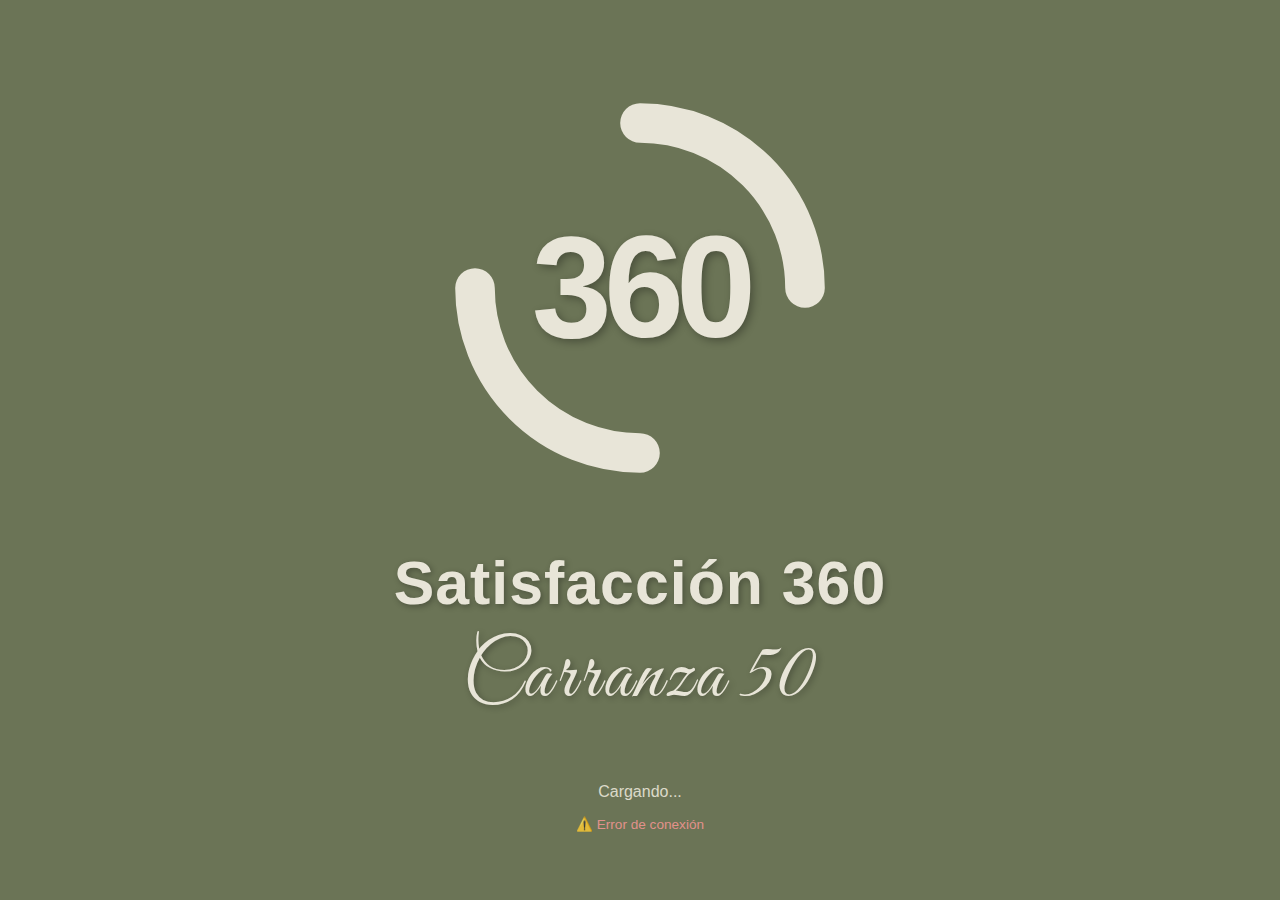
<file: index.html>
<!DOCTYPE html>
<html lang="es">

<head>
    <meta charset="UTF-8">
    <meta name="viewport" content="width=device-width, initial-scale=1.0">
    <title>Satisfacción 360 - Carranza 50</title>
    <link rel="icon" href="images/favicon.png" type="image/png">
    <link rel="preconnect" href="https://fonts.googleapis.com">
    <link rel="preconnect" href="https://fonts.gstatic.com" crossorigin>
    <link href="https://fonts.googleapis.com/css2?family=Great+Vibes&family=Dancing+Script:wght@700&display=swap"
        rel="stylesheet">
    <style>
        * {
            margin: 0;
            padding: 0;
            box-sizing: border-box;
        }

        body {
            margin: 0;
            padding: 0;
            height: 100vh;
            width: 100vw;
            background: #6b7456;
            display: flex;
            justify-content: center;
            align-items: center;
            font-family: Arial, sans-serif;
            overflow: hidden;
        }

        .splash-container {
            display: flex;
            flex-direction: column;
            align-items: center;
            justify-content: center;
            animation: fadeIn 0.8s ease-out;
            width: 100%;
            max-width: 600px;
            padding: 20px;
        }

        @keyframes fadeIn {
            from {
                opacity: 0;
                transform: scale(0.95);
            }

            to {
                opacity: 1;
                transform: scale(1);
            }
        }

        .logo-circle {
            width: 340px;
            height: 340px;
            position: relative;
            display: flex;
            align-items: center;
            justify-content: center;
            margin-bottom: 40px;
        }

        .circle-arrows {
            position: absolute;
            width: 100%;
            height: 100%;
            animation: rotate360 4s linear infinite;
        }

        @keyframes rotate360 {
            from {
                transform: rotate(0deg);
            }

            to {
                transform: rotate(360deg);
            }
        }

        .circle-arrows svg {
            width: 100%;
            height: 100%;
        }

        .number-360 {
            position: absolute;
            font-size: 7rem;
            font-weight: bold;
            color: #e8e5d8;
            text-shadow: 3px 3px 8px rgba(0, 0, 0, 0.3);
            z-index: 10;
            letter-spacing: -8px;
        }

        .text-container {
            text-align: center;
            color: #e8e5d8;
            width: 100%;
        }

        .text-main {
            font-size: 3rem;
            font-weight: bold;
            margin-bottom: 10px;
            text-shadow: 2px 2px 6px rgba(0, 0, 0, 0.3);
            letter-spacing: 1px;
        }

        .text-carranza {
            font-family: 'Great Vibes', cursive;
            font-size: 4rem;
            margin-bottom: 15px;
            text-shadow: 2px 2px 6px rgba(0, 0, 0, 0.3);
            letter-spacing: 3px;
            font-weight: 400;
        }

        .text-sub {
            font-size: 1.8rem;
            font-weight: 300;
            letter-spacing: 8px;
            text-transform: uppercase;
            opacity: 0.95;
            text-shadow: 1px 1px 4px rgba(0, 0, 0, 0.3);
        }

        .loading-text {
            margin-top: 40px;
            color: #e8e5d8;
            font-size: 1rem;
            opacity: 0.9;
            text-align: center;
            animation: blink 1.5s ease-in-out infinite;
        }

        @keyframes blink {
            0%, 100% {
                opacity: 0.4;
            }
            50% {
                opacity: 1;
            }
        }

        .dots span {
            animation: dotBlink 1.5s ease-in-out infinite;
        }

        .dots span:nth-child(2) {
            animation-delay: 0.2s;
        }

        .dots span:nth-child(3) {
            animation-delay: 0.4s;
        }

        @keyframes dotBlink {
            0%, 100% {
                opacity: 0.2;
            }
            50% {
                opacity: 1;
            }
        }

        .progress-indicator {
            margin-top: 15px;
            font-size: 0.85rem;
            color: #e8e5d8;
            opacity: 0.8;
        }

        .progress-indicator.success {
            color: #a8d5a8;
        }

        .progress-indicator.error {
            color: #ff9999;
        }

        /* RESPONSIVE */
        @media (max-width: 375px) {
            .logo-circle {
                width: 240px;
                height: 240px;
                margin-bottom: 30px;
            }

            .number-360 {
                font-size: 4.5rem;
                letter-spacing: -5px;
            }

            .text-main {
                font-size: 2rem;
            }

            .text-carranza {
                font-size: 2.5rem;
            }

            .text-sub {
                font-size: 1.2rem;
                letter-spacing: 5px;
            }

            .loading-text {
                font-size: 0.9rem;
                margin-top: 25px;
            }
        }

        @media (min-width: 376px) and (max-width: 430px) {
            .logo-circle {
                width: 280px;
                height: 280px;
                margin-bottom: 35px;
            }

            .number-360 {
                font-size: 5.5rem;
                letter-spacing: -6px;
            }

            .text-main {
                font-size: 2.3rem;
            }

            .text-carranza {
                font-size: 3rem;
            }

            .text-sub {
                font-size: 1.4rem;
                letter-spacing: 6px;
            }
        }

        @media (min-width: 431px) and (max-width: 768px) {
            .logo-circle {
                width: 360px;
                height: 360px;
            }

            .number-360 {
                font-size: 7.5rem;
            }

            .text-main {
                font-size: 3.2rem;
            }

            .text-carranza {
                font-size: 4.6rem;
            }

            .text-sub {
                font-size: 1.9rem;
            }
        }

        @media (min-width: 769px) and (max-width: 1024px) {
            .logo-circle {
                width: 400px;
                height: 400px;
            }

            .number-360 {
                font-size: 8.5rem;
            }

            .text-main {
                font-size: 3.5rem;
            }

            .text-carranza {
                font-size: 4.2rem;
            }

            .text-sub {
                font-size: 2rem;
            }
        }

        @media (min-width: 1025px) {
            .splash-container {
                max-width: 700px;
            }

            .logo-circle {
                width: 440px;
                height: 440px;
            }

            .number-360 {
                font-size: 9rem;
            }

            .text-main {
                font-size: 3.8rem;
            }

            .text-carranza {
                font-size: 5rem;
            }

            .text-sub {
                font-size: 2.2rem;
            }
        }

        @media (max-height: 500px) and (orientation: landscape) {
            .splash-container {
                flex-direction: row;
                gap: 30px;
                align-items: center;
            }

            .logo-circle {
                width: 200px;
                height: 200px;
                margin-bottom: 0;
            }

            .number-360 {
                font-size: 4rem;
                letter-spacing: -4px;
            }

            .text-main {
                font-size: 1.8rem;
            }

            .text-carranza {
                font-size: 2rem;
                margin-bottom: 8px;
            }

            .text-sub {
                font-size: 1rem;
                letter-spacing: 4px;
            }

            .loading-text {
                margin-top: 15px;
                font-size: 0.85rem;
            }
        }
    </style>
</head>

<body>
    <div class="splash-container">
        <div class="logo-circle">
            <div class="circle-arrows">
                <svg viewBox="0 0 200 200" xmlns="http://www.w3.org/2000/svg">
                    <path d="M 100 25 A 75 75 0 0 1 175 100" fill="none" stroke="#e8e5d8" stroke-width="18"
                        stroke-linecap="round" />
                    <path d="M 100 175 A 75 75 0 0 1 25 100" fill="none" stroke="#e8e5d8" stroke-width="18"
                        stroke-linecap="round" />
                </svg>
            </div>
            <div class="number-360">360</div>
        </div>

        <div class="text-container">
            <div class="text-main">Satisfacción 360</div>
            <div class="text-carranza">Carranza 50</div>
        </div>

        <div class="loading-text" id="loading-text">
            Cargando<span class="dots"><span>.</span><span>.</span><span>.</span></span>
        </div>
        
        <div class="progress-indicator" id="progress-indicator"></div>
    </div>

    <script>
        // URL de tu Google Apps Script - REEMPLAZA CON TU NUEVA URL
        const SHEET_URL = 'https://script.google.com/macros/s/AKfycbzsh_ZGXV_4Pfgx2sjox4mNYOTJGAvTJlyt8FEUbzYPTr8qTZg1t7SzkjIasCcvxjAC/exec';
        
        let meserosLoaded = false;
        let minTimeElapsed = false;
        const progressIndicator = document.getElementById('progress-indicator');
        const loadingText = document.getElementById('loading-text');

        // Función para precargar meseros usando JSONP
        function precargarMeseros() {
            progressIndicator.textContent = '📋 Cargando meseros...';
            
            const callbackName = 'precarga_meseros_' + Date.now();
            
            window[callbackName] = function(data) {
                try {
                    if (data.success && data.meseros && data.meseros.length > 0) {
                        // Guardar en localStorage para uso posterior
                        localStorage.setItem('meseros', JSON.stringify(data.meseros));
                        localStorage.setItem('meserosTimestamp', Date.now().toString());
                        
                        progressIndicator.textContent = '✅ Meseros cargados';
                        progressIndicator.classList.add('success');
                        meserosLoaded = true;
                        
                        console.log('✅ Meseros precargados:', data.meseros);
                    } else {
                        throw new Error('No se encontraron meseros');
                    }
                } catch (error) {
                    console.error('❌ Error al procesar meseros:', error);
                    progressIndicator.textContent = '⚠️ Usando datos locales';
                    progressIndicator.classList.add('error');
                    meserosLoaded = true; // Continuar de todos modos
                }
                
                // Limpiar
                delete window[callbackName];
                const scriptTag = document.getElementById(callbackName);
                if (scriptTag) document.body.removeChild(scriptTag);
                checkAndRedirect();
            };
            
            const script = document.createElement('script');
            script.id = callbackName;
            script.src = `${SHEET_URL}?action=getMeseros&callback=${callbackName}`;
            script.onerror = function() {
                console.error('❌ Error al cargar script');
                progressIndicator.textContent = '⚠️ Error de conexión';
                progressIndicator.classList.add('error');
                meserosLoaded = true;
                delete window[callbackName];
                const scriptTag = document.getElementById(callbackName);
                if (scriptTag) document.body.removeChild(scriptTag);
                checkAndRedirect();
            };
            
            document.body.appendChild(script);
        }

        // Verificar si ambas condiciones están listas
        function checkAndRedirect() {
            if (meserosLoaded && minTimeElapsed) {
                loadingText.textContent = 'Listo!';
                setTimeout(() => {
                    window.location.href = 'menu.html';
                }, 300);
            }
        }

        // Tiempo mínimo de splash (2 segundos)
        setTimeout(() => {
            minTimeElapsed = true;
            checkAndRedirect();
        }, 2000);

        // Iniciar precarga inmediatamente
        precargarMeseros();
    </script>
</body>

</html>
</file>
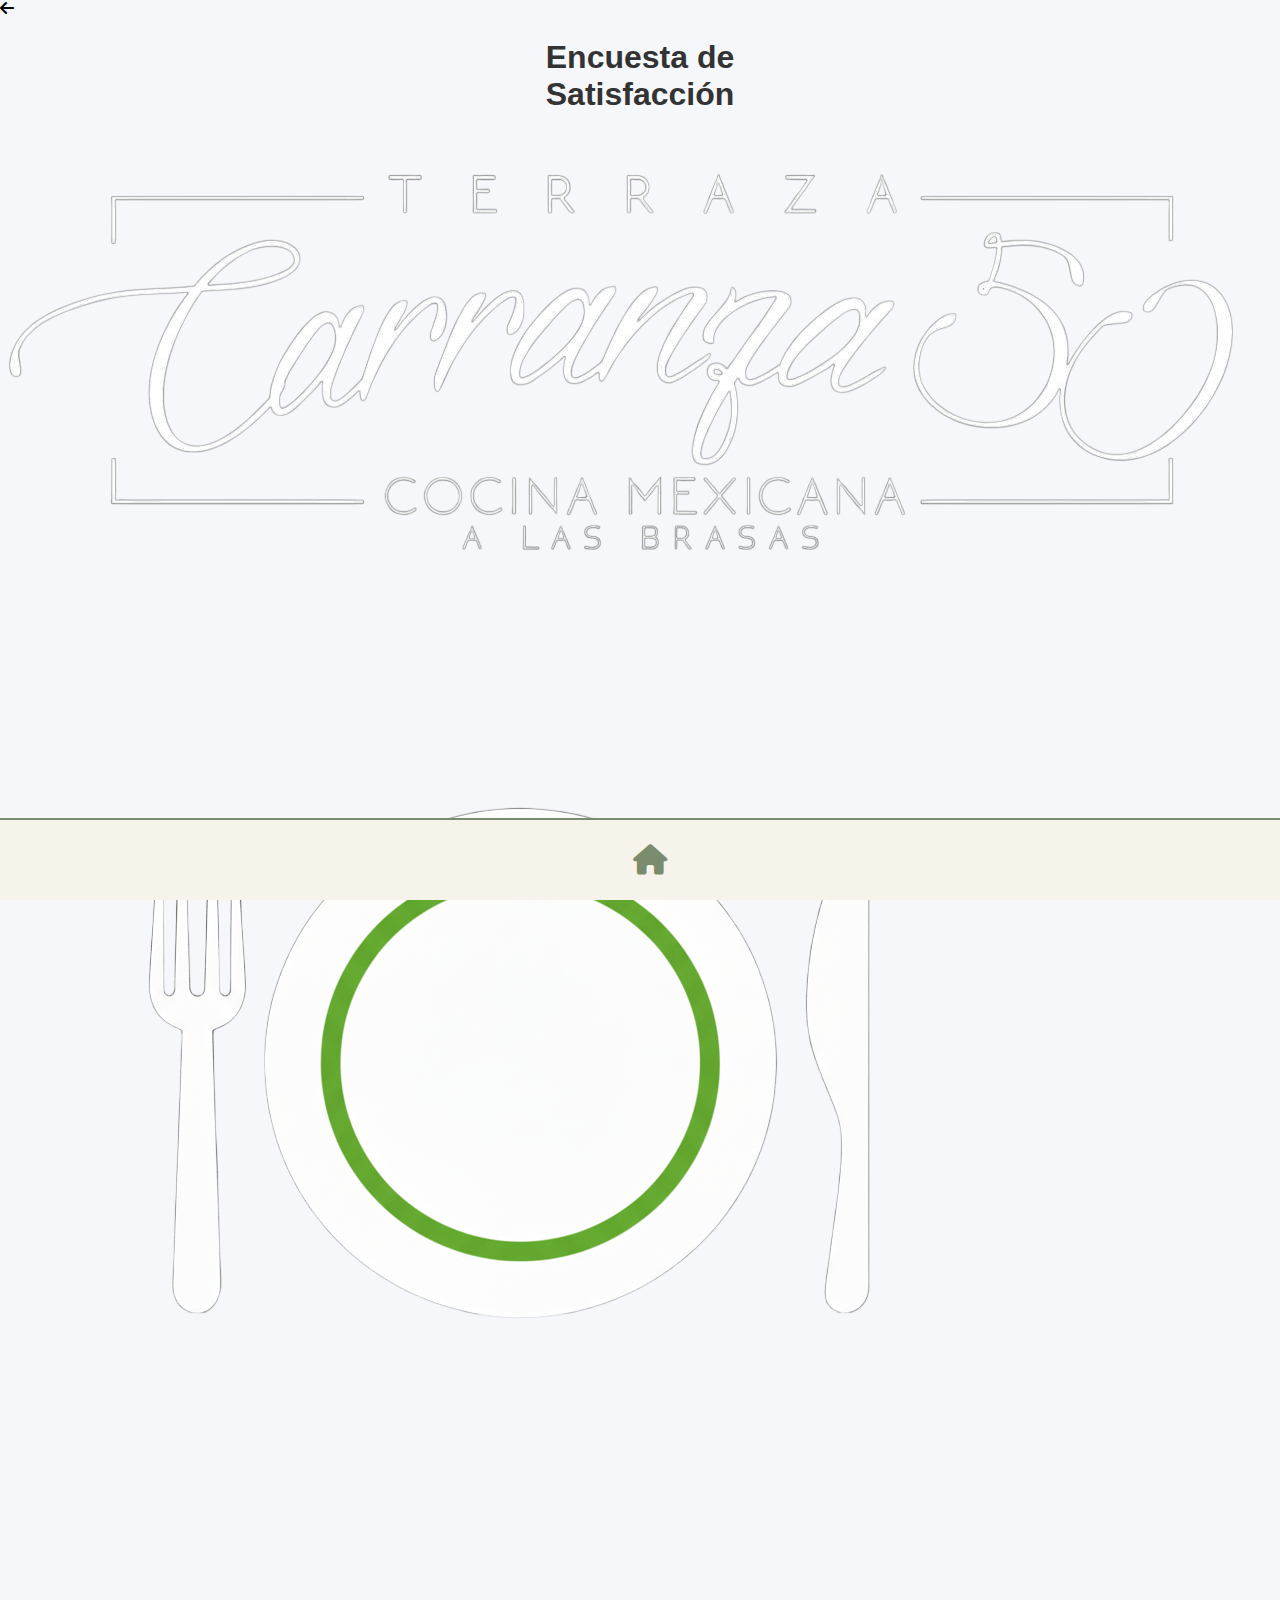
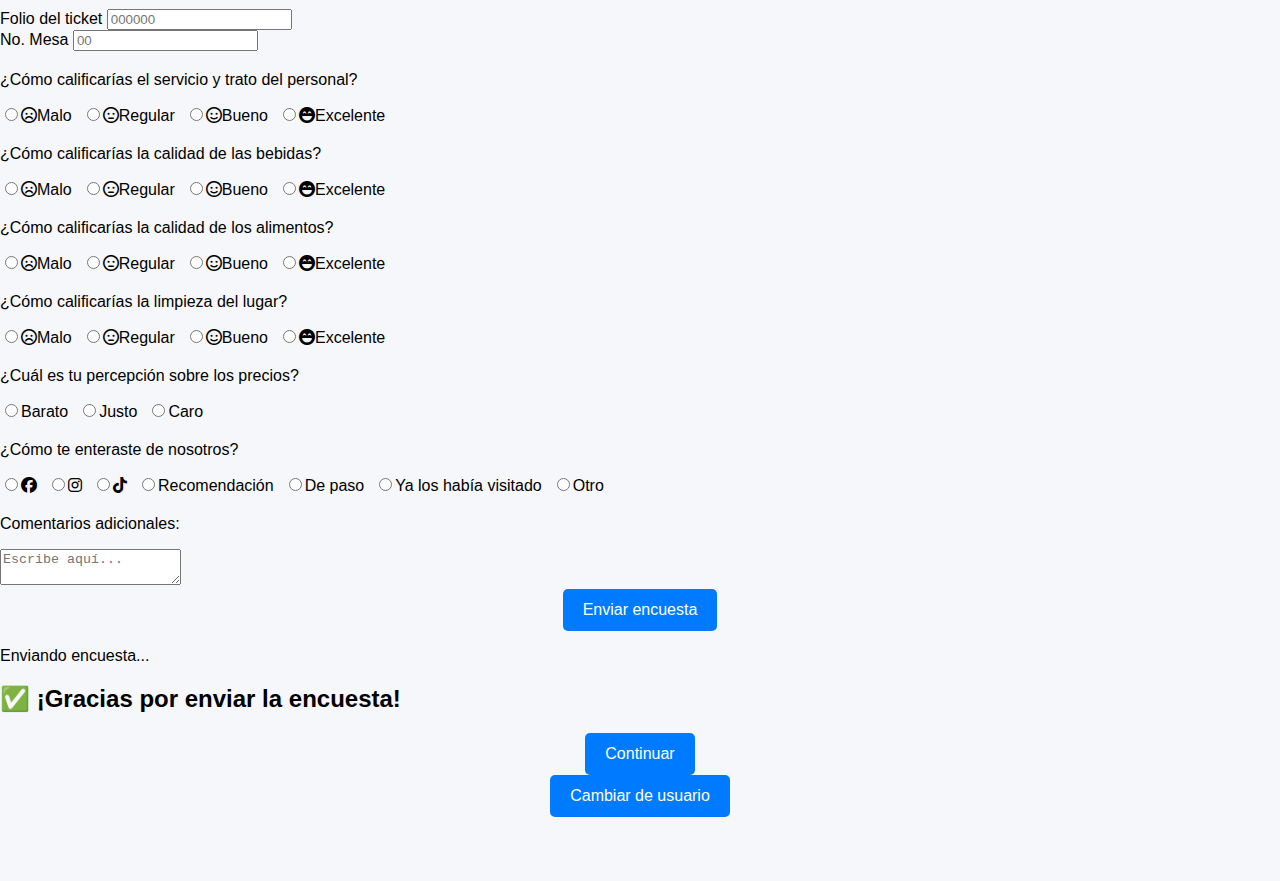
<file: formulario.html>
<!DOCTYPE html>
<html lang="es">

<head>
  <meta charset="UTF-8">
  <meta name="viewport" content="width=device-width, initial-scale=1.0">
  <title>Encuesta de Satisfacción</title>
  <link rel="stylesheet" href="./CSS/formulario.css">
  <link rel="stylesheet" href="https://cdnjs.cloudflare.com/ajax/libs/font-awesome/6.4.0/css/all.min.css">
  <link rel="stylesheet" href="./CSS/footer.css">
  <link rel="icon" href="images/favicon.png" type="image/png">
</head>

<body>

  <!-- ENCABEZADO -->
  <header class="encabezado">
    <i class="fa-solid fa-arrow-left volver"></i>
    <h1>Encuesta de<br>Satisfacción</h1>
    <img src="./images/logo C50_Inverted.png" alt="Logo del restaurante" class="logo-img">
    <img src="./images/image_plate.png" class="logo" alt="logo">
  </header>


  <!-- DATOS DE TICKET -->
  <section class="datos-ticket">
    <div class="campo-ticket">
      <label for="ticket">Folio del ticket</label>
      <input type="number" id="ticket" name="ticket" required placeholder="000000">
    </div>
    <div class="campo-ticket">
      <label for="mesa">No. Mesa</label>
      <input type="number" id="mesa" name="mesa" required placeholder="00">
    </div>
  </section>

  <form id="formulario">

    <!-- P1 -->
    <div class="pregunta">
      <p>¿Cómo calificarías el servicio y trato del personal?</p>
      <div class="opciones caritas">
        <label><input type="radio" name="personal" value="MALO"><i
            class="fa-regular fa-face-frown"></i><span>Malo</span></label>
        <label><input type="radio" name="personal" value="REGULAR"><i
            class="fa-regular fa-face-meh"></i><span>Regular</span></label>
        <label><input type="radio" name="personal" value="BUENO"><i
            class="fa-regular fa-face-smile"></i><span>Bueno</span></label>
        <label><input type="radio" name="personal" value="EXCELENTE"><i
            class="fa-solid fa-face-laugh-beam"></i><span>Excelente</span></label>
      </div>
    </div>

    <!-- P2 bebidas -->
    <div class="pregunta">
      <p>¿Cómo calificarías la calidad de las bebidas?</p>
      <div class="opciones caritas">
        <label><input type="radio" name="bebidas" value="MALO"><i
            class="fa-regular fa-face-frown"></i><span>Malo</span></label>
        <label><input type="radio" name="bebidas" value="REGULAR"><i
            class="fa-regular fa-face-meh"></i><span>Regular</span></label>
        <label><input type="radio" name="bebidas" value="BUENO"><i
            class="fa-regular fa-face-smile"></i><span>Bueno</span></label>
        <label><input type="radio" name="bebidas" value="EXCELENTE"><i
            class="fa-solid fa-face-laugh-beam"></i><span>Excelente</span></label>
      </div>
    </div>

    <!-- P3 alimentos -->
    <div class="pregunta">
      <p>¿Cómo calificarías la calidad de los alimentos?</p>
      <div class="opciones caritas">
        <label><input type="radio" name="alimentos" value="MALO"><i
            class="fa-regular fa-face-frown"></i><span>Malo</span></label>
        <label><input type="radio" name="alimentos" value="REGULAR"><i
            class="fa-regular fa-face-meh"></i><span>Regular</span></label>
        <label><input type="radio" name="alimentos" value="BUENO"><i
            class="fa-regular fa-face-smile"></i><span>Bueno</span></label>
        <label><input type="radio" name="alimentos" value="EXCELENTE"><i
            class="fa-solid fa-face-laugh-beam"></i><span>Excelente</span></label>
      </div>
    </div>

    <!-- P4 limpieza -->
    <div class="pregunta">
      <p>¿Cómo calificarías la limpieza del lugar?</p>
      <div class="opciones caritas">
        <label><input type="radio" name="limpieza" value="MALO"><i
            class="fa-regular fa-face-frown"></i><span>Malo</span></label>
        <label><input type="radio" name="limpieza" value="REGULAR"><i
            class="fa-regular fa-face-meh"></i><span>Regular</span></label>
        <label><input type="radio" name="limpieza" value="BUENO"><i
            class="fa-regular fa-face-smile"></i><span>Bueno</span></label>
        <label><input type="radio" name="limpieza" value="EXCELENTE"><i
            class="fa-solid fa-face-laugh-beam"></i><span>Excelente</span></label>
      </div>
    </div>

    <!-- P5 precios -->
    <div class="pregunta">
      <p>¿Cuál es tu percepción sobre los precios?</p>
      <div class="opciones precios">
        <label><input type="radio" name="precios" value="BARATO" ><span>Barato</span></label>
        <label><input type="radio" name="precios" value="JUSTO"><span>Justo</span></label>
        <label><input type="radio" name="precios" value="CARO"><span>Caro</span></label>
      </div>
    </div>

    <!-- P6 redes -->
    <div class="pregunta">
      <p>¿Cómo te enteraste de nosotros?</p>
      <div class="opciones redes">
        <label><input type="radio" name="conociste" value="FACEBOOK"><i class="fa-brands fa-facebook"></i></label>
        <label><input type="radio" name="conociste" value="INSTAGRAM"><i class="fa-brands fa-instagram"></i></label>
        <label><input type="radio" name="conociste" value="TIKTOK"><i class="fa-brands fa-tiktok"></i></label>
        <label><input type="radio" name="conociste" value="RECOMENDACION"><span>Recomendación</span></label>
        <label><input type="radio" name="conociste" value="DEPASO"><span>De paso</span></label>
        <label><input type="radio" name="conociste" value="YAVISITADO"><span>Ya los había visitado</span></label>
        <label><input type="radio" name="conociste" value="Otro"><span>Otro</span></label>
      </div>

      <div id="otro-input-container" style="display:none;">
        <input type="text" id="otro" name="otro" placeholder="Especifica">
      </div>
    </div>

    <!-- Comentarios -->
    <div class="pregunta">
      <p>Comentarios adicionales:</p>
      <textarea id="comentarios" name="comentarios" placeholder="Escribe aquí..."></textarea>
    </div>

    <button type="submit">Enviar encuesta</button>
  </form>

  <!-- Loader para envío del formulario -->
  <div id="loader-formulario" class="loader-overlay hidden">
    <div class="loader-content">
      <div class="spinner"></div>
      <p>Enviando encuesta...</p>
    </div>
  </div>


  <div id="popup-encuesta" class="popup hidden">
    <div class="popup-content">
      <h2>✅ ¡Gracias por enviar la encuesta!</h2>
      <p id="mensaje-premio"></p>
      <div class="popup-buttons">
        <button id="continuar-btn">Continuar</button>
        <button id="cambiar-btn">Cambiar de usuario</button>
      </div>
    </div>
  </div>

  <!-- Footer (solo botón Home) -->
  <footer class="bottom-nav">
    <div class="nav-item" id="btn-home" aria-label="Inicio">
      <i class="fa-solid fa-house"></i>
    </div>
  </footer>

  <!-- Scripts -->
  <script src="./JS/formulario.js"></script>
  <script src="./JS/footer.js"></script>
</body>

</html>
</file>
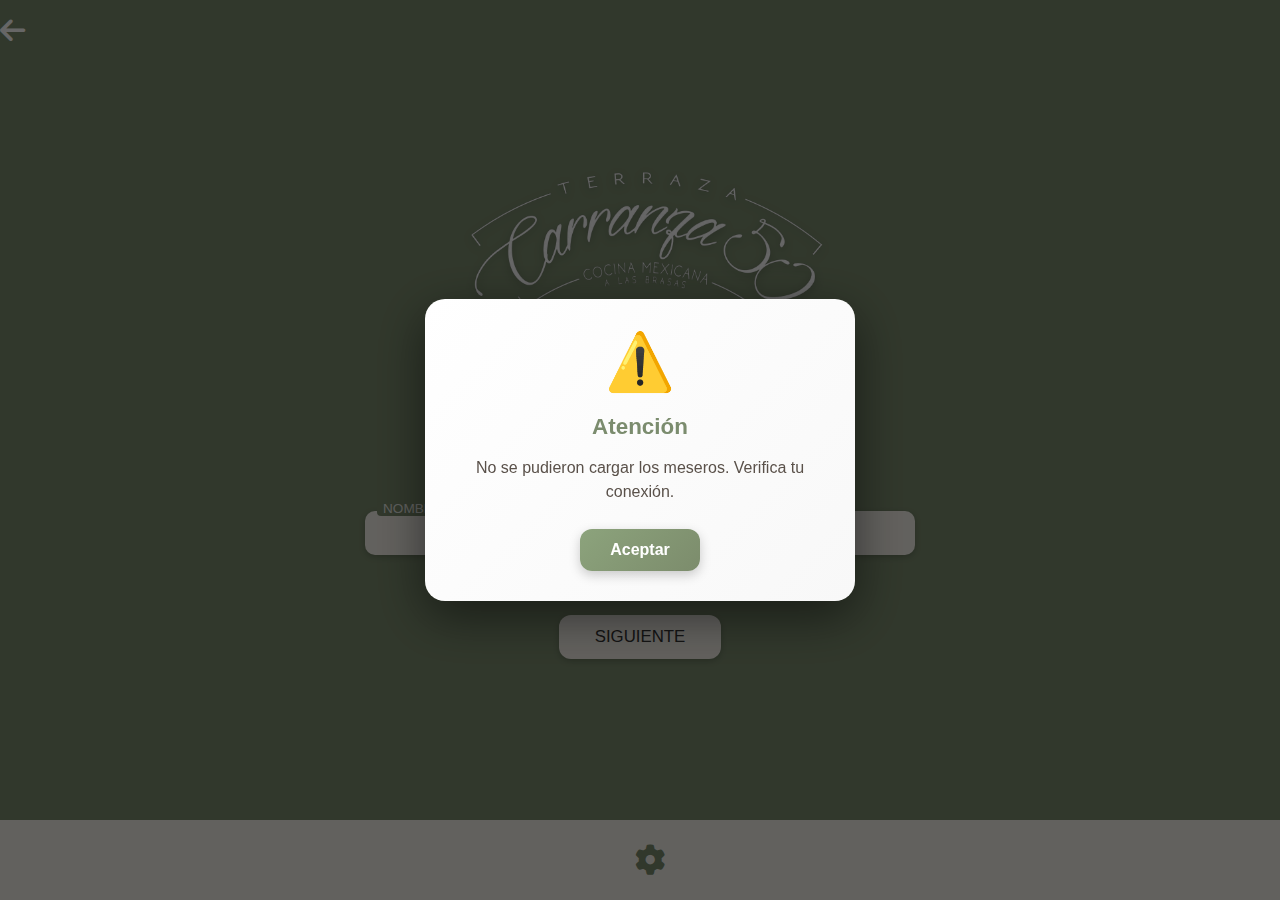
<file: menu.html>
<!DOCTYPE html>
<html lang="es">

<head>
  <meta charset="utf-8" />
  <meta name="viewport" content="width=device-width, initial-scale=1.0" />
  <title>Selección Mesero</title>
  <link rel="stylesheet" href="https://cdnjs.cloudflare.com/ajax/libs/font-awesome/6.4.0/css/all.min.css">
  <link rel="stylesheet" href="./CSS/index.css">
  <link rel="stylesheet" href="./CSS/footer.css">
  <link rel="icon" href="images/favicon.png" type="image/png">
</head>

<body>

  <header>
    <i class="fa-solid fa-arrow-left"></i>
  </header>

  <div class="container">
    <div class="logo-container">
      <img src="images/Cuvalog_blanco.png" alt="Logo del restaurante" class="logo-img">
    </div>
    <div class="form-block">
      <div class="icon-user">
        <i class="fa-solid fa-user"></i>
      </div>

      <div class="custom-select" id="mesero-select">
        <label for="mesero">NOMBRE MESERO</label>
        <div class="select-selected">Selecciona...</div>
        <div class="select-items">
          <div data-value="ROBERTO">ROBERTO<span class="radio"></span></div>
          <div data-value="ROMAN">ROMAN<span class="radio"></span></div>
          <div data-value="SERGIO">SERGIO<span class="radio"></span></div>
          <div data-value="RAMSES">RAMSES<span class="radio"></span></div>
          <div data-value="FERNANDO">FERNANDO<span class="radio"></span></div>
        </div>
      </div>

      <button class="btn">SIGUIENTE</button>
    </div>
  </div>

  <!-- FOOTER: solo botón ajustes en index -->
  <footer class="bottom-nav">
    <div class="nav-item" id="btn-ajustes" aria-label="Ajustes">
      <i class="fa-solid fa-gear"></i>
    </div>
  </footer>

  <!-- Modal Ajustes (incluído en index) -->
  <div id="ajustes-modal" class="ajustes-modal hidden" aria-hidden="true">
    <div class="ajustes-content" role="dialog" aria-modal="true" aria-labelledby="ajustes-title">
      <h3 id="ajustes-title">⚙️ Ajustes</h3>

      <label class="switch" title="Desactivar ruleta">
        <input type="checkbox" id="checkbox-ruleta">
        <span class="slider"></span>
      </label>

      <div class="texto-switch">Desactivar ruleta</div>
    </div>
  </div>

  <script src="./JS/index.js"></script>
  <script src="./JS/footer.js"></script>
</body>

</html>
</file>
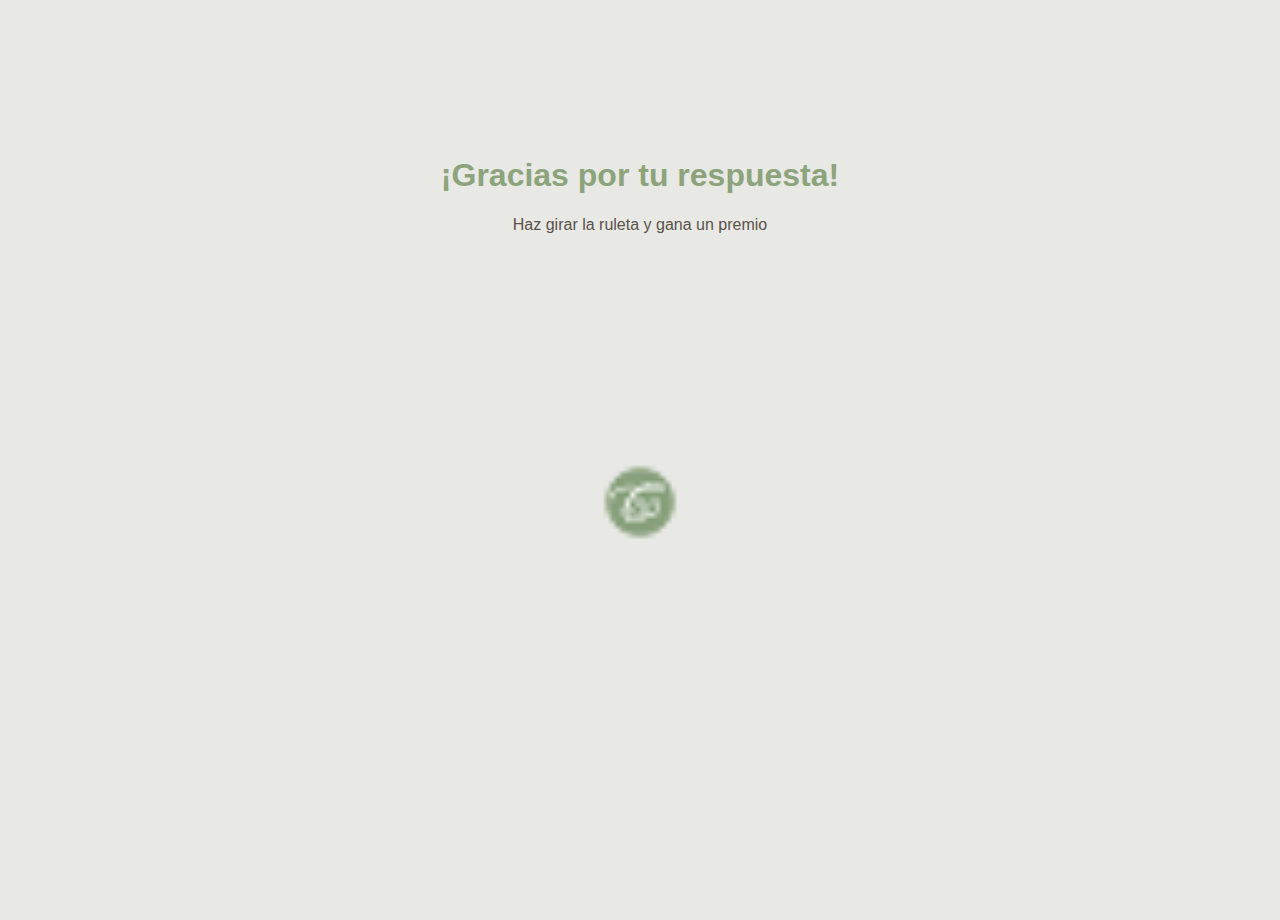
<file: ruleta.html>
<!DOCTYPE html>
<html lang="es">

<head>
  <meta charset="UTF-8" />
  <meta name="viewport" content="width=device-width, initial-scale=1.0" />
  <title>Ruleta de Premios</title>
  <link rel="stylesheet" href="./CSS/ruleta.css" />
</head>

<body>
  <h1>¡Gracias por tu respuesta!</h1>
  <p>Haz girar la ruleta y gana un premio</p>

  <div class="ruleta-container">
    <canvas id="canvas" width="500" height="500"></canvas>
    <img src="./images/favicon.png" id="boton-central" alt="Girar" />
  </div>

  <div id="resultado"></div>
  <div id="popup-premio" class="popup hidden">
    <div class="popup-content">
      <h2>¡Ganaste!</h2>
      <p id="mensaje-premio"></p>
      <div class="botones-popup">
        <button onclick="continuar()">Continuar</button>
        <button onclick="cambiarUsuario()">Cambiar de usuario</button>
      </div>

    </div>

  </div>
  <audio id="sonidoRuleta" src="./sounds/ruleta.mp3" preload="auto"></audio>

  <script src="./JS/ruleta.js"></script>
</body>

</html>
</file>
<file: CSS/formulario.css>
body {
    font-family: Arial, sans-serif;
    background: #f5f7fa;
    margin: 0;
    padding: 0;
  }
  .container {
    max-width: 700px;
    margin: 40px auto;
    background: #ffffff;
    padding: 30px;
    border-radius: 8px;
    box-shadow: 0 2px 8px rgba(0,0,0,0.1);
  }
  h1 {
    text-align: center;
    color: #333;
  }
  fieldset {
    border: 1px solid #ccc;
    padding: 20px;
    margin-bottom: 25px;
    border-radius: 6px;
  }
  legend {
    font-weight: bold;
    color: #444;
  }
  .pregunta {
    margin-top: 20px;
  }
  .pregunta label.titulo {
    display: block;
    margin-bottom: 8px;
    font-weight: 500;
    color: #333;
  }
  .opciones {
    display: flex;
    flex-wrap: wrap;
    gap: 10px;
  }
  .opcion {
    position: relative;
    display: inline-block;
  }
  .opcion input[type="radio"] {
    appearance: none;
    -webkit-appearance: none;
    -moz-appearance: none;
    border: 2px solid #999;
    border-radius: 50%;
    width: 20px;
    height: 20px;
    cursor: pointer;
    transition: border 0.3s, background 0.3s;
    vertical-align: middle;
  }
  .opcion input[type="radio"]:checked {
    background-color: #007bff;
    border-color: #007bff;
  }
  .opcion label {
    margin-left: 6px;
    cursor: pointer;
    vertical-align: middle;
    color: #333;
  }
  button {
    background-color: #007bff;
    color: #fff;
    border: none;
    padding: 12px 20px;
    border-radius: 5px;
    font-size: 16px;
    cursor: pointer;
    transition: background 0.3s;
    display: block;
    margin: 0 auto;
  }
  button:hover {
    background-color: #0056b3;
  }
  .mensaje-exito {
    text-align: center;
    color: green;
    margin-top: 20px;
    display: none;
    font-weight: bold;
  }
</file>
<file: CSS/footer.css>
/* footer.css - Barra inferior fija + modal ajustes */

/* Reserva espacio para el footer */
:root { --footer-height: 64px; }

body {
  box-sizing: border-box;
  padding-bottom: var(--footer-height); /* evita que el footer tape contenido */
}

/* Footer fijo */
.bottom-nav {
  position: fixed;
  bottom: 0;
  left: 0;
  width: 100%;
  height: var(--footer-height);
  background: #f6f3eb;
  display: flex;
  justify-content: space-around;
  align-items: center;
  padding: 8px 10px;
  border-top: 2px solid #7B8C6E;
  z-index: 10000;
  animation: slideUp 0.32s ease-out;
}

.bottom-nav .nav-item {
  font-size: 1.9rem;
  color: #7B8C6E;
  cursor: pointer;
  display:flex;
  align-items:center;
  justify-content:center;
  width:48px;
  height:48px;
  border-radius:10px;
  transition: transform 0.16s ease, background 0.16s ease, color 0.16s ease;
}
.bottom-nav .nav-item:active { transform: scale(0.95); }
.bottom-nav .nav-item:hover { transform: scale(1.08); background: rgba(123,140,110,0.08); }

/* Modal Ajustes (overlay) */
.ajustes-modal {
  position: fixed;
  inset: 0;
  display: flex;
  justify-content: center;
  align-items: center;
  background: rgba(0,0,0,0.45);
  z-index: 20000;
}
.ajustes-modal.hidden { display: none; }

/* Modal box */
.ajustes-content {
  background: #ffffff;
  color: #333;
  width: 92%;
  max-width: 360px;
  border-radius: 14px;
  padding: 18px;
  text-align: center;
  box-shadow: 0 8px 28px rgba(0,0,0,0.18);
  animation: fadeIn 0.22s ease;
}

.ajustes-content h3 {
  margin: 0 0 12px 0;
  color: #7B8C6E;
  font-size: 1.05rem;
}

.switch {
  position: relative;
  display: inline-block;
  width: 56px;
  height: 30px;
  margin-top: 8px;
}
.switch input { display: none; }

.slider {
  position: absolute;
  inset: 0;
  border-radius: 30px;
  background: #d6d6d6;
  transition: 0.25s;
}
.slider::before {
  content: "";
  position: absolute;
  left: 4px;
  top: 4px;
  width: 22px;
  height: 22px;
  background: #fff;
  border-radius: 50%;
  transition: 0.25s;
}
.switch input:checked + .slider {
  background: #7B8C6E;
}
.switch input:checked + .slider::before {
  transform: translateX(26px);
}

.texto-switch {
  display:block;
  margin-top: 10px;
  color: #333;
  font-weight: 600;
}

/* disable background scroll when modal open (applied toggling class from JS) */
body.no-scroll { overflow: hidden; }

/* Animaciones */
@keyframes slideUp {
  from { transform: translateY(12%); opacity: 0; }
  to { transform: translateY(0); opacity: 1; }
}
@keyframes fadeIn {
  from { opacity: 0; transform: scale(0.985); }
  to { opacity: 1; transform: scale(1); }
}

/* Responsive tweaks */
@media (max-width: 480px) {
  .bottom-nav .nav-item { font-size: 1.6rem; width:44px; height:44px; }
  .ajustes-content { padding: 14px; }
  :root { --footer-height: 60px; }
}
/* ======== RESPONSIVE: Google Pixel 8a ======== */
@media (max-width: 430px) {
  :root {
    --footer-height: 68px; /* un poco más alto para mejor área táctil */
  }

  .bottom-nav {
    padding: 6px 8px;
    justify-content: space-evenly;
    border-top-width: 1px;
  }

  .bottom-nav .nav-item {
    font-size: 1.5rem;
    width: 52px;
    height: 52px;
    border-radius: 12px;
  }

  .bottom-nav .nav-item:hover {
    transform: scale(1.05);
  }

  /* Modal ajustes */
  .ajustes-content {
    width: 88%;
    max-width: 320px;
    padding: 16px;
    border-radius: 12px;
  }

  .ajustes-content h3 {
    font-size: 1rem;
  }

  .switch {
    width: 52px;
    height: 28px;
  }

  .slider::before {
    width: 20px;
    height: 20px;
    top: 4px;
    left: 4px;
  }

  .texto-switch {
    font-size: 0.9rem;
    margin-top: 8px;
  }

  /* Evita que el modal tape demasiado */
  .ajustes-modal {
    align-items: flex-end;
    padding-bottom: 80px;
  }
}

body.ruleta .bottom-nav .nav-item {
  color: #7B8C6E !important; /* forzar color visible */
}
</file>
<file: CSS/index.css>
html, body {
  margin:0; padding:0; height:100%; width:100%;
  font-family: Arial, sans-serif;
  background-color: #7B8C6E;
  color: #fff;
  overflow: hidden;
}
body {
  display:flex; flex-direction:column; align-items:center;
}

/* Header */
header {
  width:100%; padding:15px; font-size:1.8rem;
}
header i { cursor:pointer; color:#fff; }

/* Contenedor central */
.container {
  flex:1; width:100%; box-sizing:border-box;
  display:flex; flex-direction:column; align-items:center;
  justify-content:center; padding:20px;
  overflow-y:auto;
}
.title {
  font-size: 2rem;
  font-weight: bold;
  margin: -240px 0 100px 20px;
  align-self: flex-start;
  color: #fff;
}

/* Bloque con icono, select, botón */
.form-block {
  width: 100%;
  max-width: 450px;
  display: flex;
  flex-direction: column;
  align-items: center;
  gap: 60px;
}

/* Icono de usuario */
.icon-user {
  width:150px; height:150px;
  background:#fff; border-radius:50%;
  display:flex; align-items:center; justify-content:center;
  color:#7B8C6E; font-size:4.5rem;
  box-shadow:0 2px 6px rgba(0,0,0,0.2);
}

/* Custom select */
.custom-select { 
  position: relative; 
  width:100%;
}
.custom-select label {
  position:absolute; top:-10px; left:12px;
  background:#7B8C6E; padding:0 6px;
  font-size:0.85rem; border-radius:4px; color:#ffffffde;
}
.select-selected {
  background:#f6f3eb; color:#333;
  padding:12px; border-radius:10px;
  cursor:pointer; font-size:1.05rem;
  text-align:center; box-shadow:0 2px 6px rgba(0,0,0,0.2);
  width:100%; box-sizing:border-box;
}

/* Dropdown con position fixed */
.select-items {
  position: absolute;
  background:#f6f3eb; color:#333;
  border-radius:12px;
  box-shadow:0 6px 16px rgba(0,0,0,0.25);
  display:none; z-index:99999;
  overflow-y: auto;
  max-height: calc(100vh - 200px);
  width: 100%;
  top: 100%;
  margin-top: 5px;
}
.select-items div {
  padding:12px 14px;
  border-bottom:1px solid #7B8C6E;
  display:flex; justify-content:space-between; align-items:center;
  cursor:pointer;
}
.select-items div:last-child { border-bottom:none; }
.select-items div:hover { background:#e6e2d6; }
.select-items div.active { color:#7B8C6E; font-weight:700; }

.radio {
  width:20px; height:20px;
  border:2px solid #ffffff00;
  border-radius:50%;
  display:inline-block;
  flex-shrink:0; margin-left:10px;
}
.radio.active::after {
  content:''; display:block;
  width: 18px; height:18px;
  background:#7B8C6E; border-radius:50%;
  margin:5px;
}

/* Botón */
.btn {
  background:#f6f3eb; color:#333;
  border:none; padding:12px 36px;
  border-radius:12px; font-size:1.05rem;
  cursor:pointer; box-shadow:0 2px 6px rgba(0,0,0,0.2);
}
.btn:hover { background:#e6e2d6; }

/* Nav fijo al fondo */
nav {
  position:fixed; bottom:0; left:0; right:0;
  display:flex; justify-content:space-around; align-items:center;
  background:#e6e2d6; padding:12px 0;
  z-index:2000;
}
nav .icon { font-size:1.6rem; color:#7B8C6E; }

/* Logo */
.logo-container {
  width: 100%;
  display: flex;
  justify-content: center;
  margin-top: 20px;
  margin-bottom: 15px;
}

.logo-img {
  margin-bottom: -55px;
  margin-top: -100px;
  width: 425px;
  height: auto;
  object-fit: contain;
  filter: drop-shadow(0 3px 4px rgba(0,0,0,0.2));
}

/* ======================================
   RESPONSIVE
   ====================================== */

/* Móviles pequeños (hasta 375px) */
@media (max-width: 375px) {
  .title {
    font-size: 1.2rem;
  }

  .icon-user {
    width: 90px;
    height: 90px;
    font-size: 2.8rem;
  }

  .logo-img {
    width: 300px;
  }

  .select-items {
    max-height: calc(100vh - 180px);
  }
}

/* Móviles estándar (376px - 430px) */
@media (min-width: 376px) and (max-width: 430px) {
  html, body {
    overflow-y: auto;
    overflow-x: hidden;
  }

  header {
    text-align: center;
    font-size: 1.4rem;
    padding: 10px;
  }

  .title {
    font-size: 1.4rem;
    margin: 20px 0 40px 0;
    text-align: center;
    align-self: center;
  }

  .form-block {
    max-width: 90%;
    gap: 30px;
  }

  .icon-user {
    width: 100px;
    height: 100px;
    font-size: 3.2rem;
  }

  .select-selected {
    font-size: 0.95rem;
    padding: 10px;
  }

  .select-items {
    max-height: 50vh;
    overflow-y: auto;
  }

  .btn {
    font-size: 1rem;
    padding: 10px 24px;
  }

  nav {
    padding: 10px 0;
  }

  nav .icon {
    font-size: 1.4rem;
  }
}

/* Aplicar a todos los móviles (hasta 430px) */
@media (max-width: 430px) {
  html, body {
    overflow-y: auto;
    overflow-x: hidden;
  }

  header {
    text-align: center;
    font-size: 1.4rem;
    padding: 10px;
  }

  .title {
    font-size: 1.4rem;
    margin: 20px 0 40px 0;
    text-align: center;
    align-self: center;
  }

  .form-block {
    max-width: 90%;
    gap: 30px;
  }

  .select-selected {
    font-size: 0.95rem;
    padding: 10px;
  }

  .select-items {
    max-height: calc(100vh - 200px);
  }

  .btn {
    font-size: 1rem;
    padding: 10px 24px;
  }

  nav {
    padding: 10px 0;
  }

  nav .icon {
    font-size: 1.4rem;
  }
}

/* Tablets pequeñas y móviles grandes (431px - 768px) */
@media (min-width: 431px) and (max-width: 768px) {
  header {
    font-size: 1.6rem;
  }

  .title {
    font-size: 1.7rem;
    margin: -200px 0 80px 15px;
  }

  .form-block {
    max-width: 400px;
    gap: 50px;
  }

  .icon-user {
    width: 130px;
    height: 130px;
    font-size: 4rem;
  }

  .select-selected {
    font-size: 1rem;
  }

  .btn {
    padding: 11px 30px;
  }

  .logo-img {
    width: 380px;
  }
}

/* Tablets (769px - 1024px) */
@media (min-width: 769px) and (max-width: 1024px) {
  .title {
    font-size: 2.2rem;
    margin: -220px 0 90px 20px;
  }

  .form-block {
    max-width: 500px;
  }

  .icon-user {
    width: 170px;
    height: 170px;
    font-size: 5rem;
  }

  .logo-img {
    width: 450px;
  }
}

/* Tablets grandes y escritorio (1025px+) */
@media (min-width: 1025px) {
  .container {
    max-width: 1200px;
    margin: 0 auto;
  }

  .form-block {
    max-width: 550px;
  }
}

/* Móviles en horizontal */
@media (max-height: 500px) and (orientation: landscape) {
  .logo-container {
    margin-top: 10px;
    margin-bottom: 0;
  }

  .logo-img {
    width: 180px !important;
    max-width: 180px;
    margin-top: 0 !important;
    margin-bottom: 0 !important;
  }

  .title {
    display: none;
  }

  .icon-user {
    width: 70px;
    height: 70px;
    font-size: 2.2rem;
  }

  .form-block {
    gap: 15px;
    margin-top: 10px;
  }

  .container {
    padding: 5px 10px;
    justify-content: flex-start;
  }

  .select-selected {
    padding: 8px;
    font-size: 0.9rem;
  }

  .select-items {
    max-height: calc(100vh - 150px);
  }

  .btn {
    padding: 8px 20px;
    font-size: 0.95rem;
  }
}
</file>
<file: CSS/ruleta.css>
body {
  background-color: #e8e9e5;
  font-family: Arial, sans-serif;
  text-align: center;
  padding: 10%;
  color: #5a514a;
}

h1 {
  color: #8ca37c;
}

.ruleta-container {
  position: relative;
  width: 90vw;
  max-width: 500px;
  margin: auto;
}

button{
  padding: auto;
  text-align: center;
  background-color: #8ca37c;
  font-family: 'Times New Roman', Times, serif;
}




canvas {
  width: 90vw;
  height: 90vw;
  max-width: 500px;
  max-height: 500px;
}

#boton-central {
  position: absolute;
  top: 50%;
  left: 50%;
  width: 16vw;
  height: 16vw;
  max-width: 80px;
  max-height: 80px;
  transform: translate(-50%, -50%);
  border-radius: 50%;
  cursor: pointer;
  z-index: 2;
}

#resultado {
  font-size: 1.5em;
  color: #5a514a;
  margin-top: 30px;
}
.popup{
  position: fixed;
  top: 0;
  left: 0;
  width: 100%;
  height: 100%;
  background-color: rgba(0, 0, 0, 0.7);
  display: flex;
  align-items: center;
  justify-content: center;
  z-index: 10;
}

.popup-content {
  background-color: #fff;
  padding: 30px;
  border-radius: 15px;
  text-align: center;
  box-shadow: 0 0 10px #000000aa;
  color: #5a514a;
}

.popup-content button {
  margin: 10px;
  padding: 10px 20px;
  font-family: 'Times New Roman', Times, serif;
  background-color: #8ca37c;
  border: none;
  color: white;
  cursor: pointer;
  border-radius: 10px;
}

.hidden {
  display: none;
}
.botones-popup {
  display: flex;
  gap: 10px;
}

.botones-popup button {
  flex: 1;
  width: 100%;
}
</file>
